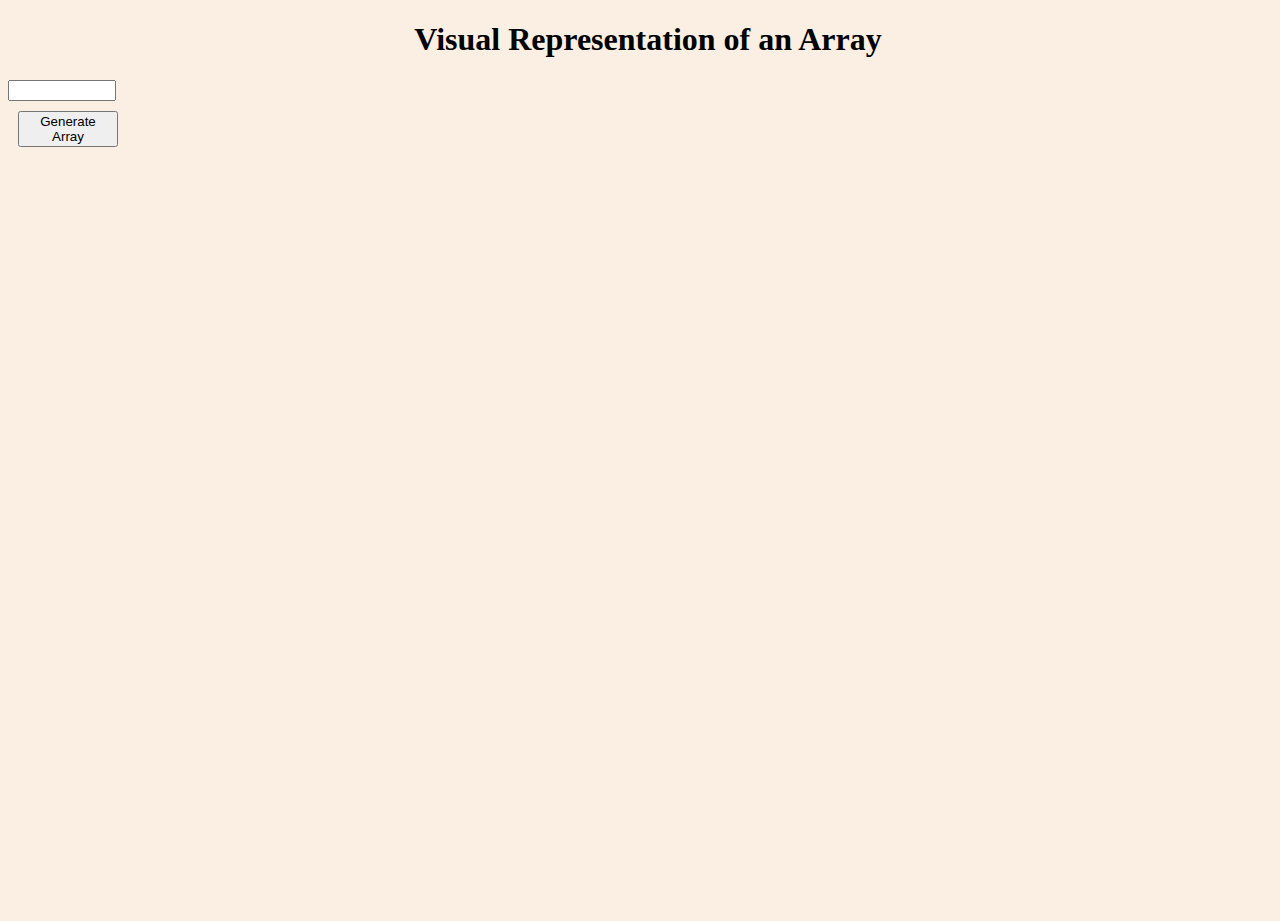
<file: PlayingWithArray/index.html>
<!DOCTYPE html>
<html lang="en">
<head>
    <meta charset="UTF-8">
    <meta http-equiv="X-UA-Compatible" content="IE=edge">
    <meta name="viewport" content="width=device-width, initial-scale=1.0">
    <title>Document</title>
    <link rel="stylesheet" href="./index.css" />
</head>
<body>
    <h1 id = 'title'>Visual Representation of an Array</h1>
    <div id="main-container">
    <script src="./index.js"></script>
</div>
</body>
</html>
</file>
<file: PlayingWithArray/index.css>
html, body{
    width: 100%;
    height: 100%;
    background-color: rgb(250, 239, 226);
}

#main-container{
    display: flex;
    justify-content: center;
    flex-direction: column;
    margin: auto;
}
button, input {
    width: 100px;
}


#array-container {
    /* border: 1px solid black; */
    display: flex;
    align-items: baseline;
    justify-content: center;
    margin: auto

}
.child{
    margin-left: 5px;
    color: turquoise;
    border: 3px solid sandybrown;
}
#generate-array-btn{
    margin: 10px 10px;
}
#title{
    display:flex;
    justify-content: center;
}
</file>
